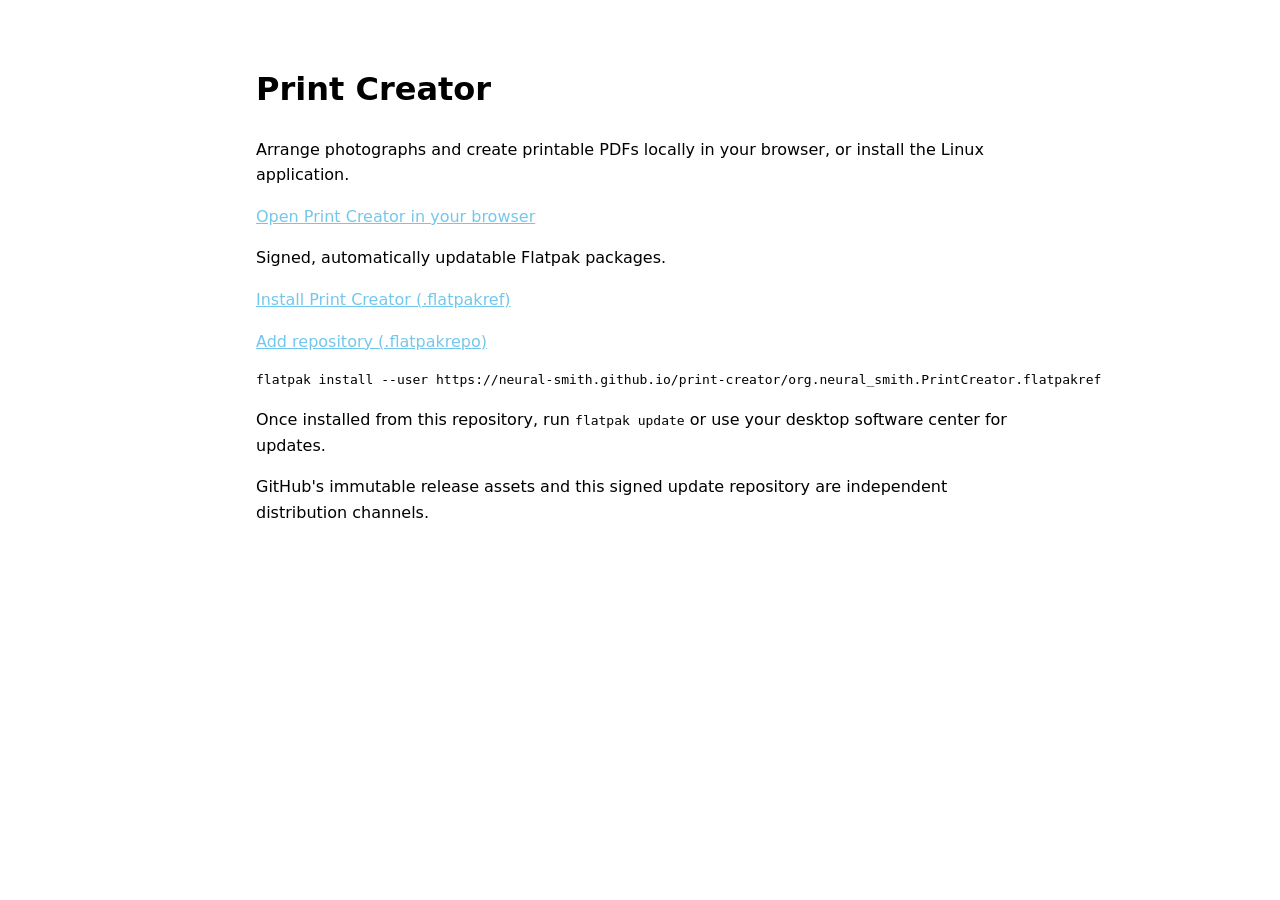
<file: index.html>
<!doctype html>
<html lang="en"><head><meta charset="utf-8"><meta name="viewport" content="width=device-width, initial-scale=1">
<title>Print Creator — Flatpak repository</title><style>
:root {color-scheme:dark light;font-family:system-ui,sans-serif}
body {max-width:48rem;margin:4rem auto;padding:0 1.5rem;line-height:1.6}
a {color:#74c7ec}code {overflow-wrap:anywhere}
</style></head><body>
<h1>Print Creator</h1>
<p>Arrange photographs and create printable PDFs locally in your browser, or install the Linux application.</p>
<p><a href="app/">Open Print Creator in your browser</a></p>
<p>Signed, automatically updatable Flatpak packages.</p>
<p><a href="org.neural_smith.PrintCreator.flatpakref">Install Print Creator (.flatpakref)</a></p>
<p><a href="index.flatpakrepo">Add repository (.flatpakrepo)</a></p>
<pre><code>flatpak install --user https://neural-smith.github.io/print-creator/org.neural_smith.PrintCreator.flatpakref</code></pre>
<p>Once installed from this repository, run <code>flatpak update</code> or use your desktop software center for updates.</p>
<p>GitHub's immutable release assets and this signed update repository are independent distribution channels.</p>
</body></html>
</file>
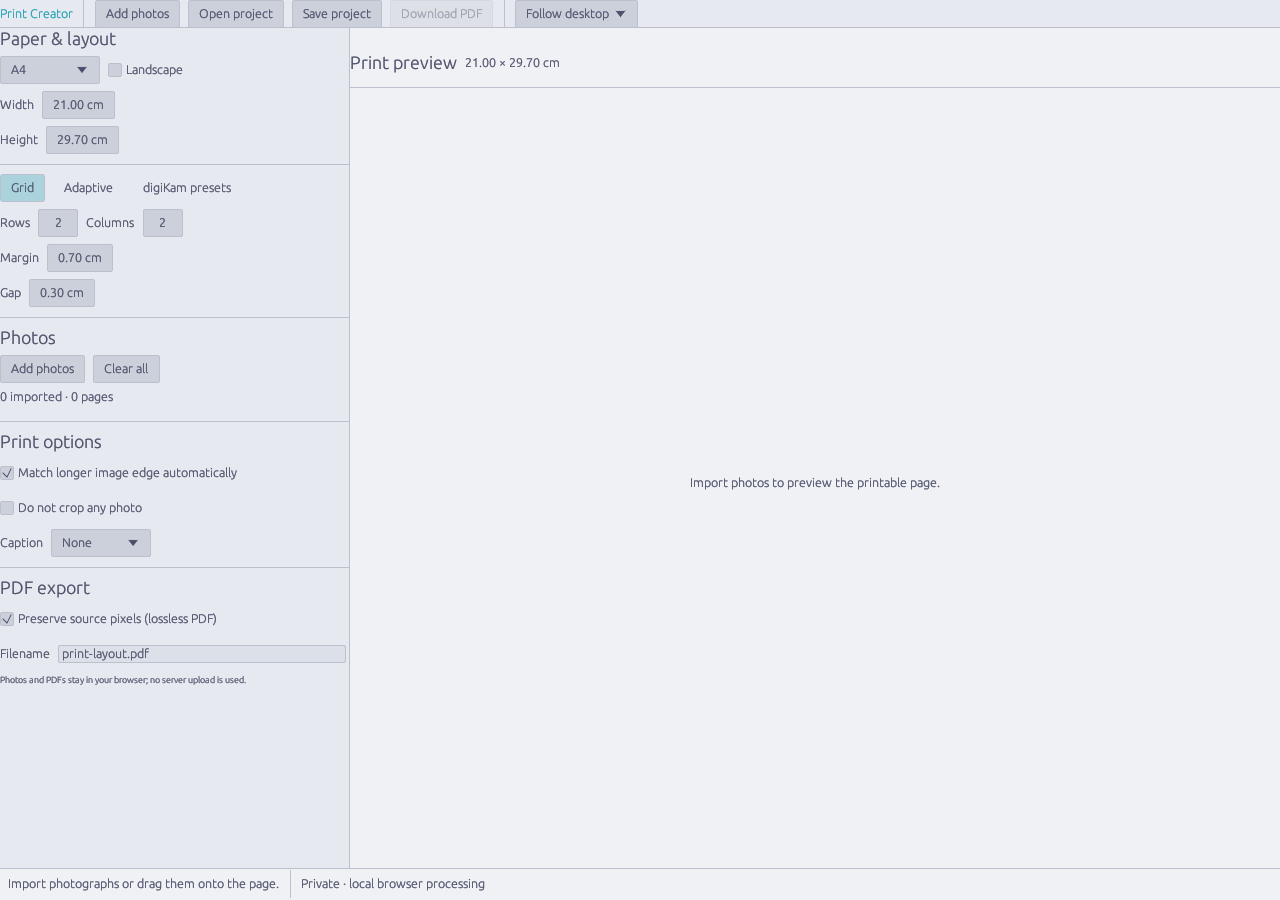
<file: app/index.html>
<!DOCTYPE html>
<html lang="en">
<head>
  <meta charset="utf-8">
  <meta name="viewport" content="width=device-width,initial-scale=1,viewport-fit=cover">
  <meta name="theme-color" content="#1e1e2e">
  <meta name="description" content="Arrange photographs into printable PDF pages, privately in your browser. By neural-smith.">
  <title>Print Creator — neural-smith</title>
  <link rel="icon" href="./icon.png" type="image/png">
  <link rel="manifest" href="./manifest.webmanifest">
  <link rel="stylesheet" href="./style.css">
</head>
<body>
  <main id="app-root">
    <canvas id="print-creator-canvas" aria-label="Print Creator editor"></canvas>
    <div id="startup-status" role="status">Loading Print Creator…</div>
    <div id="browser-message" role="alert" aria-live="polite"></div>
    <input id="photo-picker" type="file" hidden multiple accept="image/jpeg,image/png,image/webp,image/tiff,image/bmp,.jpg,.jpeg,.png,.webp,.tif,.tiff,.bmp">
    <input id="project-picker" type="file" hidden accept=".json,application/json">
    <input id="template-picker" type="file" hidden accept=".xml,text/xml">
  </main>
  <script type="module" src="./app.js"></script>
</body>
</html>
</file>
<file: app/style.css>
:root{color-scheme:dark;background:#1e1e2e;color:#cdd6f4;font:16px system-ui,sans-serif}
*{box-sizing:border-box}html,body,#app-root{width:100%;height:100%;margin:0;overflow:hidden}
#app-root{position:relative}#print-creator-canvas{width:100%;height:100%;display:block;outline:none}
#startup-status{position:absolute;top:50%;left:50%;transform:translate(-50%,-50%);font-size:1.1rem;color:#74c7ec}
#browser-message{position:absolute;bottom:2rem;right:1rem;max-width:min(540px,calc(100% - 2rem));border-radius:8px;background:#313244;color:#f38ba8;padding:0.7rem 1rem;display:none;box-shadow:0 4px 24px #11111b80}
#browser-message:not(:empty){display:block}
body.drop-active:after{content:'Drop photos to import';position:absolute;inset:18px;border:3px dashed #74c7ec;background:#1e1e2ed9;color:#74c7ec;font-size:clamp(1.2rem,3vw,2rem);display:grid;place-items:center;pointer-events:none;z-index:5;border-radius:12px}
@media(prefers-color-scheme:light){:root{background:#eff1f5;color:#4c4f69}#startup-status{color:#209fb5}#browser-message{background:#e6e9ef;color:#d20f39}body.drop-active:after{background:#eff1f5d9;color:#209fb5;border-color:#209fb5}}
</file>
